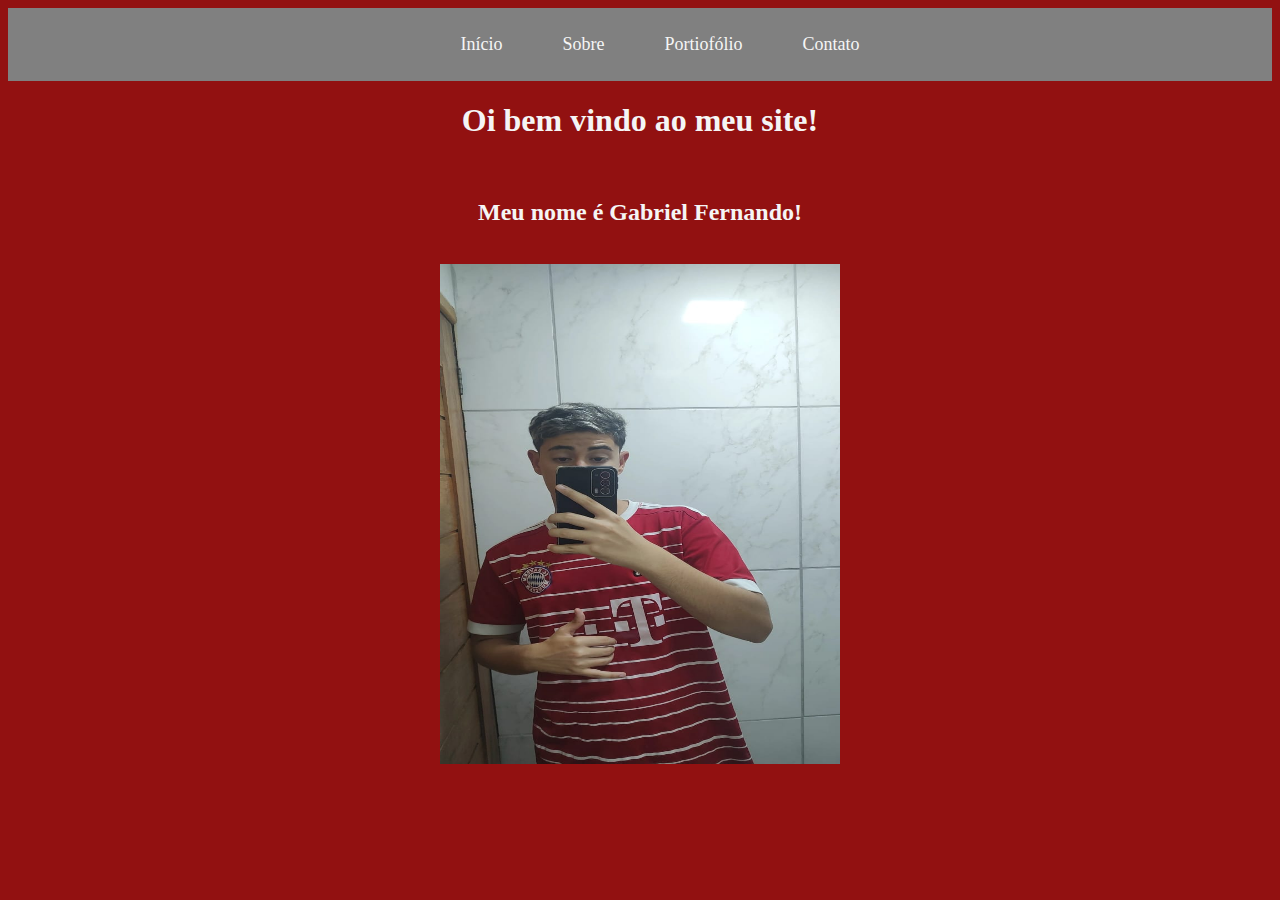
<file: index.html>
<!DOCTYPE html>
<html lang="en">
<head>
    <meta charset="UTF-8">
    <meta name="viewport" content="width=device-width, initial-scale=1.0">
    <title>Meu site</title>
</head>
<link rel="stylesheet" href="./css/style.css">
<center>
<body>
    <center>
        <header>
            <nav class="navbar">
                <ul>
                    <li><a href="index.html">Início</a></li>
                    <li><a href="sobre.html">Sobre</a></li>
                    <li><a href="Portiofolio.html">Portiofólio</a></li>
                    <li><a href="contato.html">Contato</a></li>
                </ul>
            </nav>
        </header>
   
    <h1>Oi bem vindo ao meu site!</h1><br>
    <h2>Meu nome é Gabriel Fernando!</h2><br>
    <img src="img/Gabrielimg2.jpeg"height="500" width="400">
   </center>
</body>
</center>
</html>
</file>
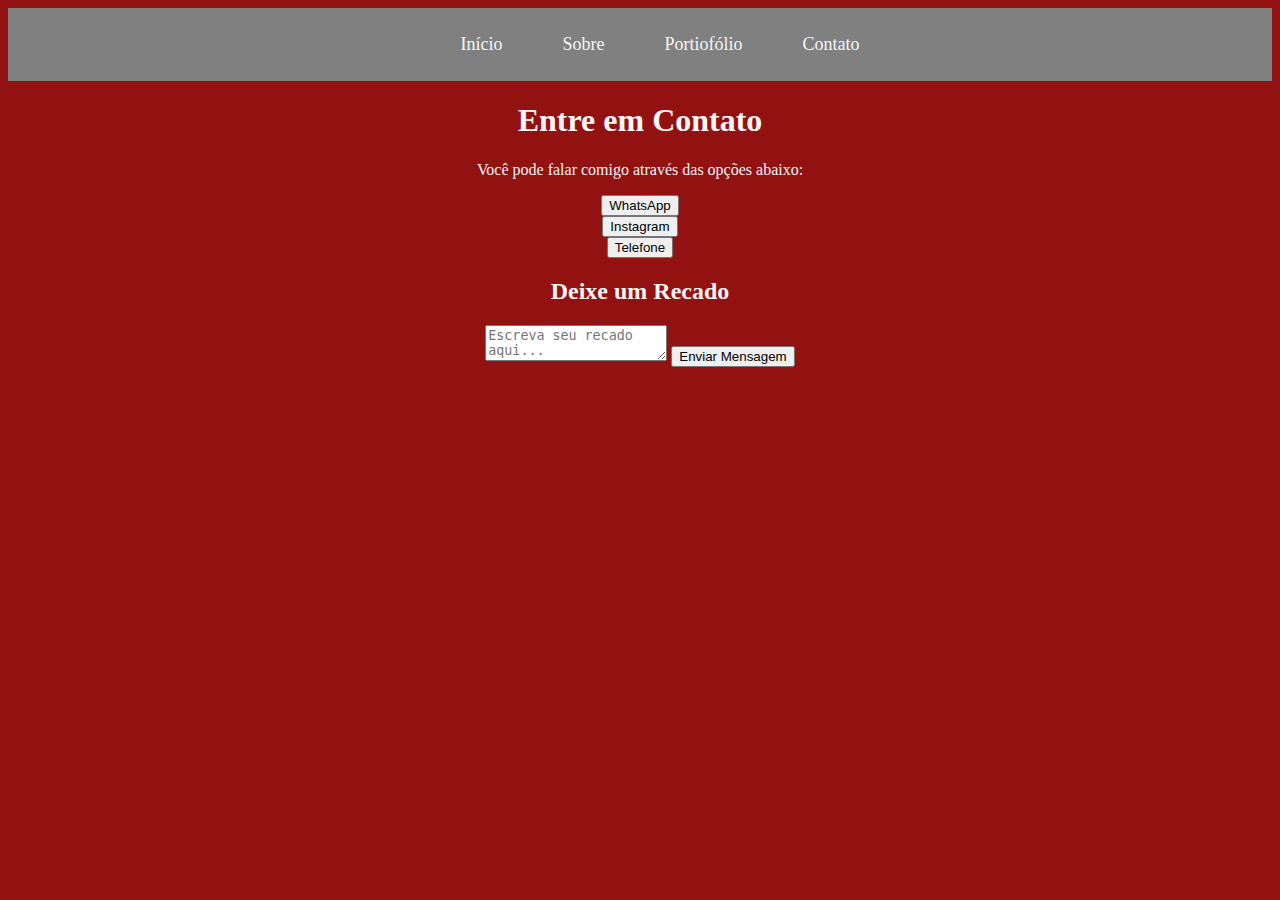
<file: contato.html>
<!DOCTYPE html>
<html lang="pt">
<head>
    <meta charset="UTF-8">
    <meta name="viewport" content="width=device-width, initial-scale=1.0">
    <title>Contato</title>
    <link rel="stylesheet" href="./css/style.css">
</head>
<body>
    <center>
    <header>
        <nav class="navbar">
            <ul>
                <li><a href="index.html">Início</a></li>
                <li><a href="sobre.html">Sobre</a></li>
                <li><a href="Portiofolio.html">Portiofólio</a></li>
                <li><a href="contato.html">Contato</a></li>
            </ul>
        </nav>
        </header>
    <div class="contact-container">
        <h1>Entre em Contato</h1>
        <p>Você pode falar comigo através das opções abaixo:</p>

        <!-- Opções de Contato -->
        <div class="contact-options">
            <div class="contact-item">
                <a href="https://wa.me/5511999999999" target="_blank">
                    <button class="contact-button">WhatsApp</button>
                </a>
            </div>

            <div class="contact-item">
                <a href="https://instagram.com/seuperfil" target="_blank">
                    <button class="contact-button">Instagram</button>
                </a>
            </div>

            <div class="contact-item">
                <button class="contact-button" onclick="callPhone()">Telefone</button>
            </div>
        </div>

        <!-- Caixa de Mensagem -->
        <div class="message-form">
            <h2>Deixe um Recado</h2>
            <textarea id="message" placeholder="Escreva seu recado aqui..."></textarea>
            <button onclick="sendMessage()">Enviar Mensagem</button>
            <div id="responseMessage"></div>
        </div>
    </div>
    <script src="js/contato.js"></script>
</center>
</body>
</html>
</file>
<file: css/style.css>
body { 
    
    background-color: rgb(146, 17, 17);
    color:whitesmoke

}

header {
    background-color:gray;
    padding: 10px 0;
}

.navbar {
    display: flex;
    justify-content: center;
}

.navbar ul {
    list-style: none;
    display: flex;
}

.navbar li {
    margin: 0 20px;
}

.navbar a {
    color: whitesmoke;
    text-decoration: none;
    font-size: 18px;
    padding: 10px;
    transition: background-color 0.3s;
}

.navbar a:hover {
    background-color:gray;
    border-radius: 5px;
}

/* Estilos adicionais para o conteúdo das seções */
section {
    padding: 60px 20px;
    text-align: center;
}

section h1 {
    font-size: 2.5em;
    margin-bottom: 20px;
}
</file>
